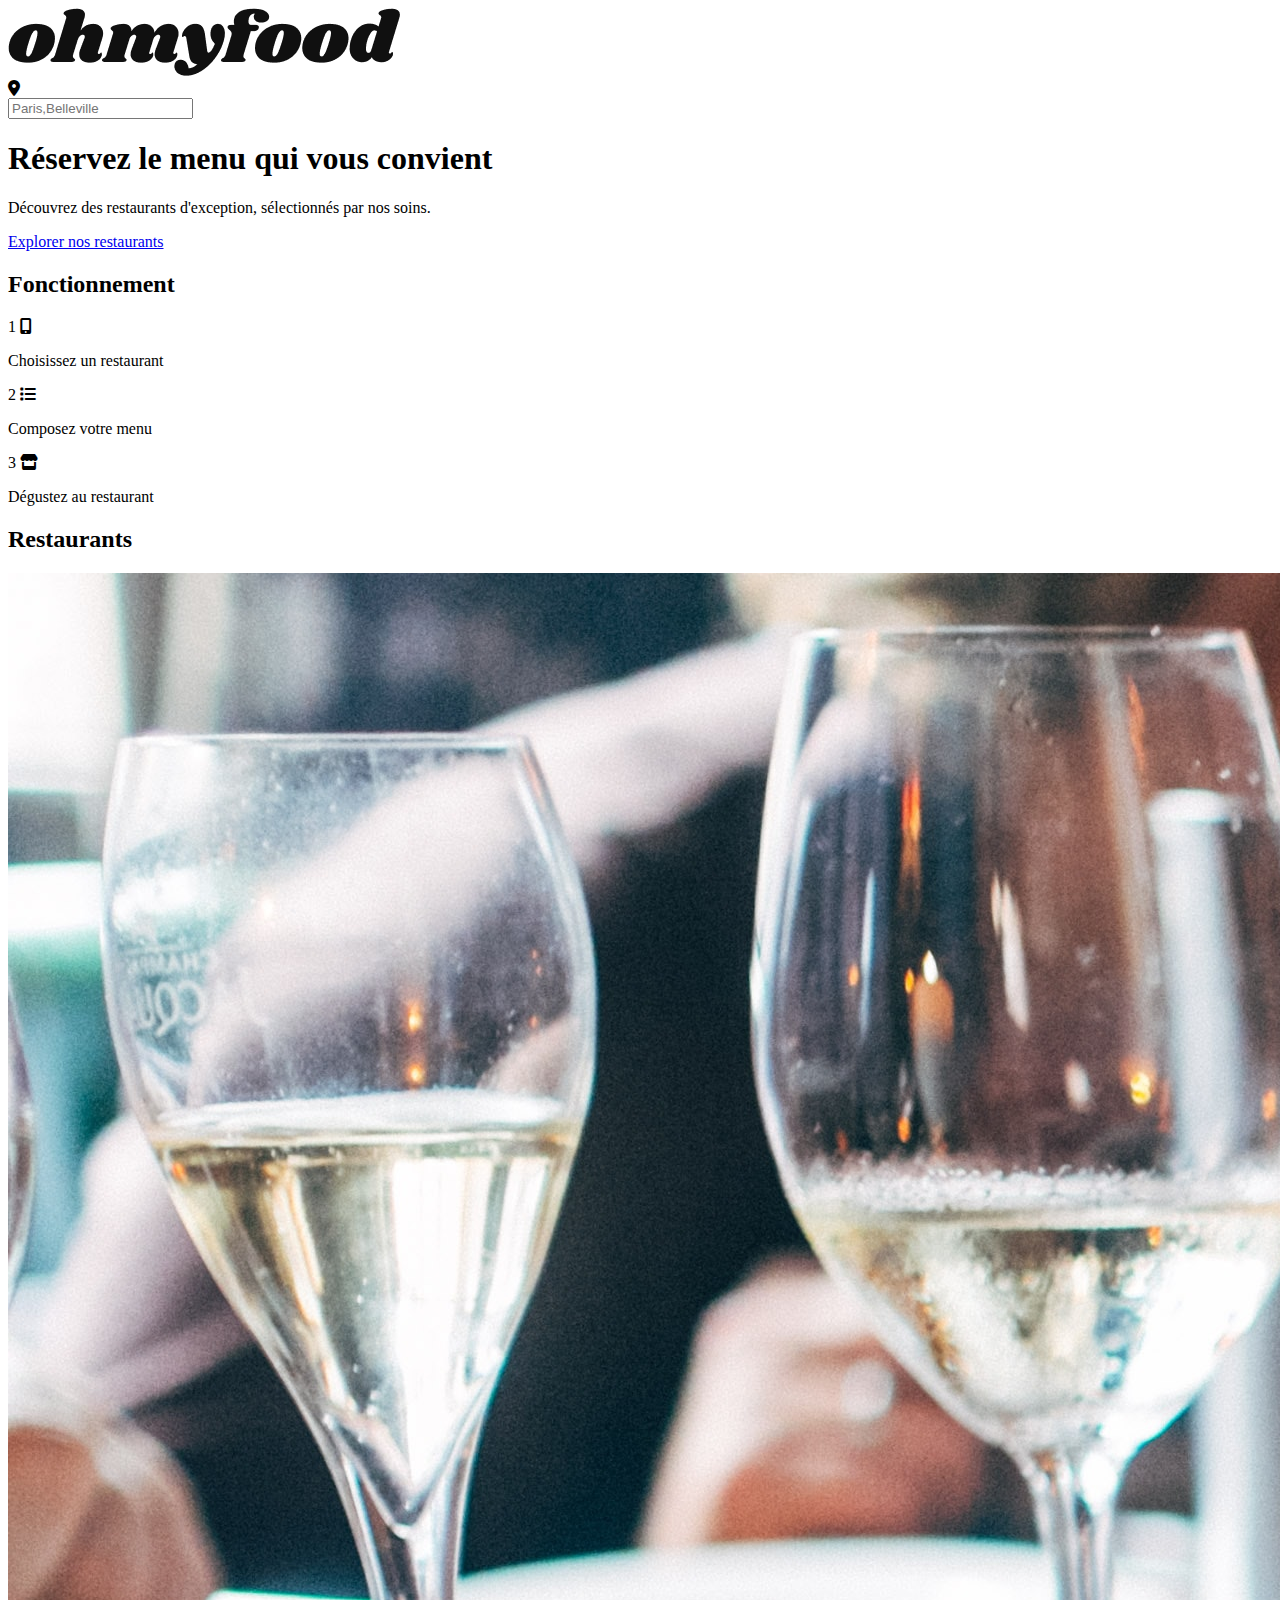
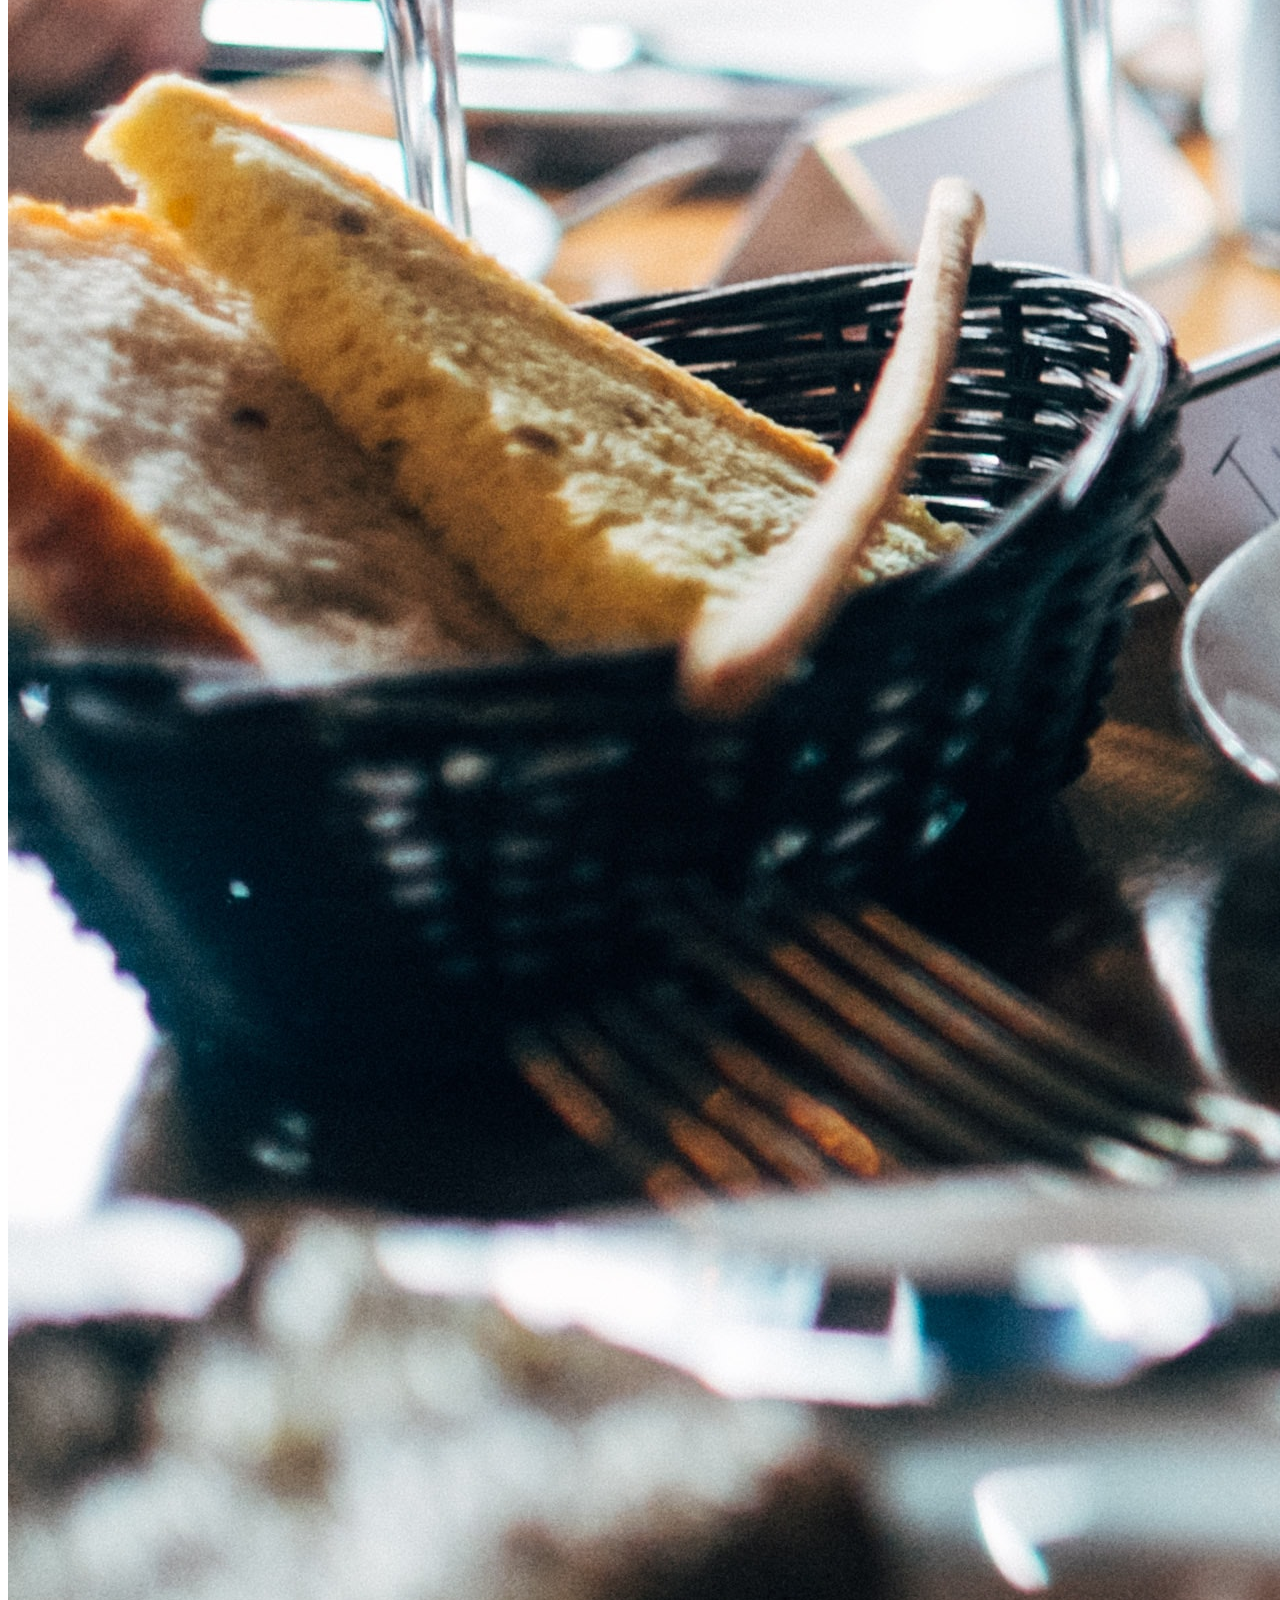
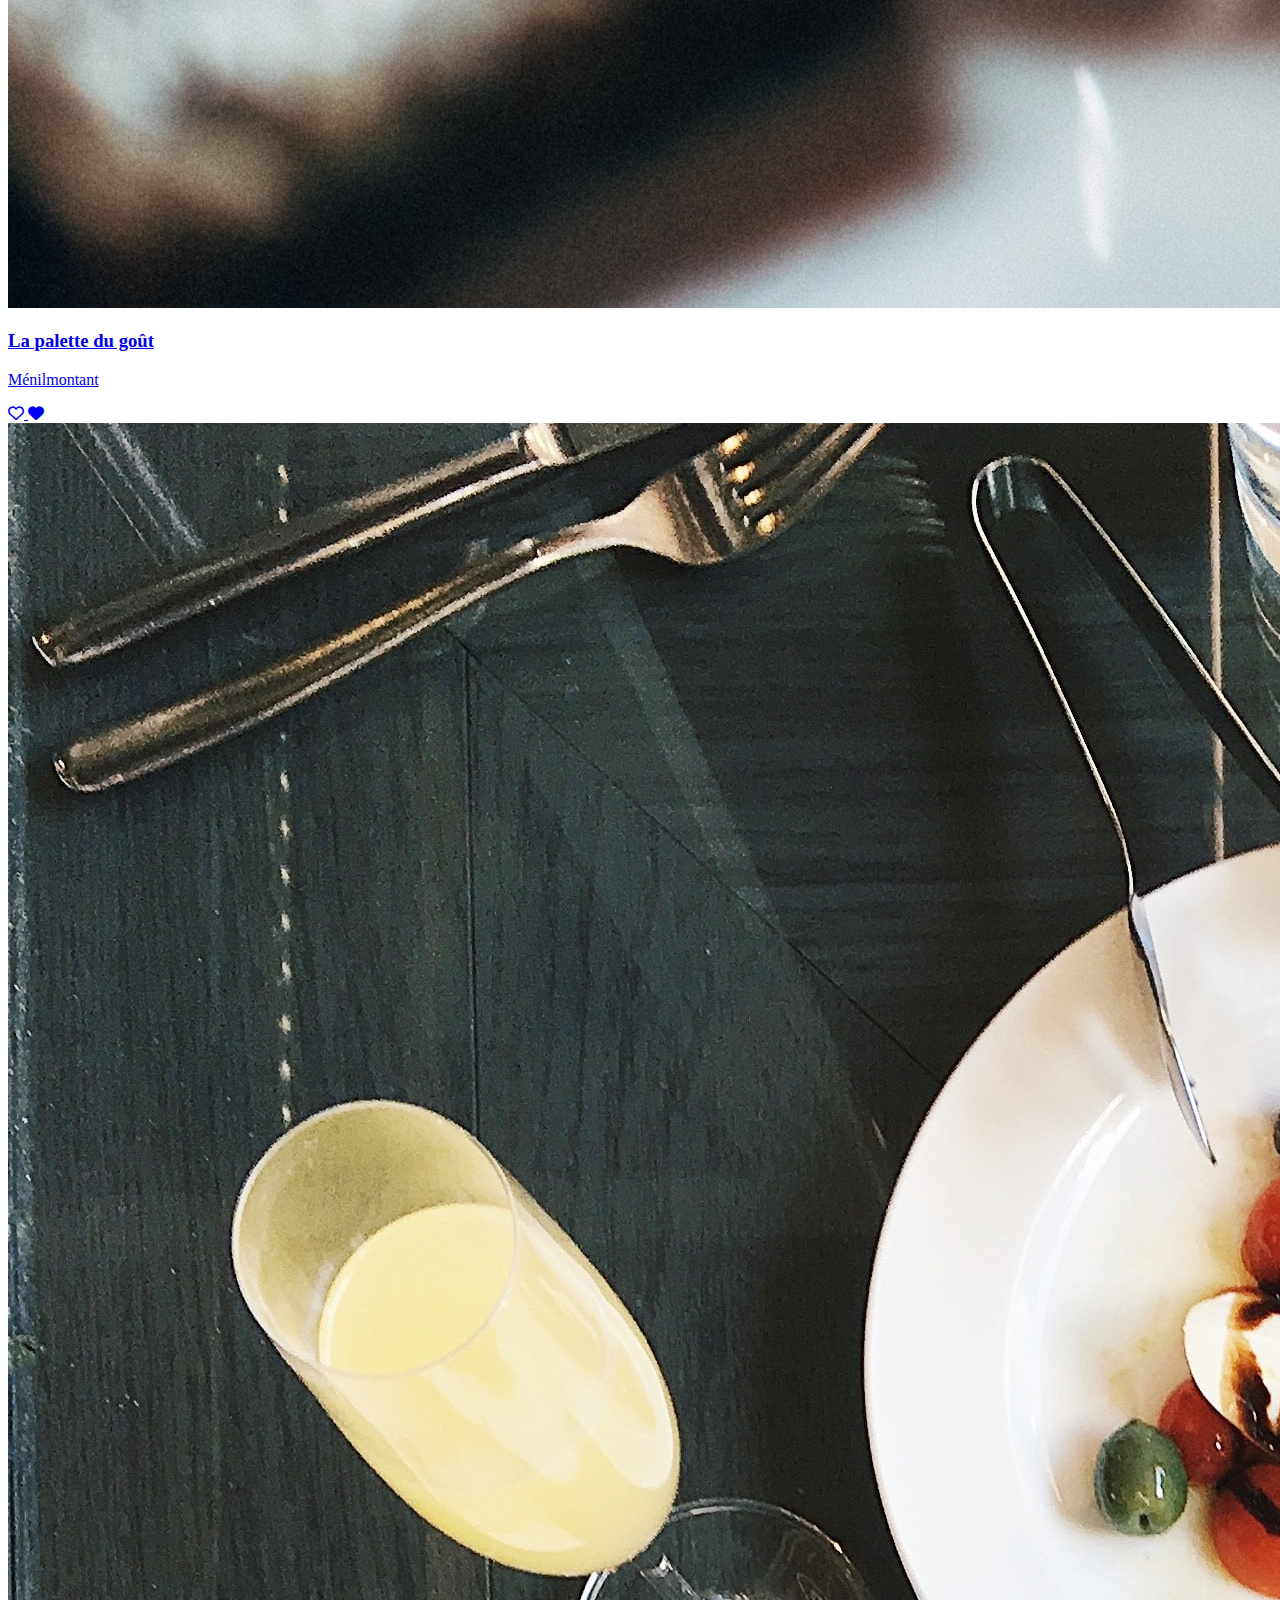
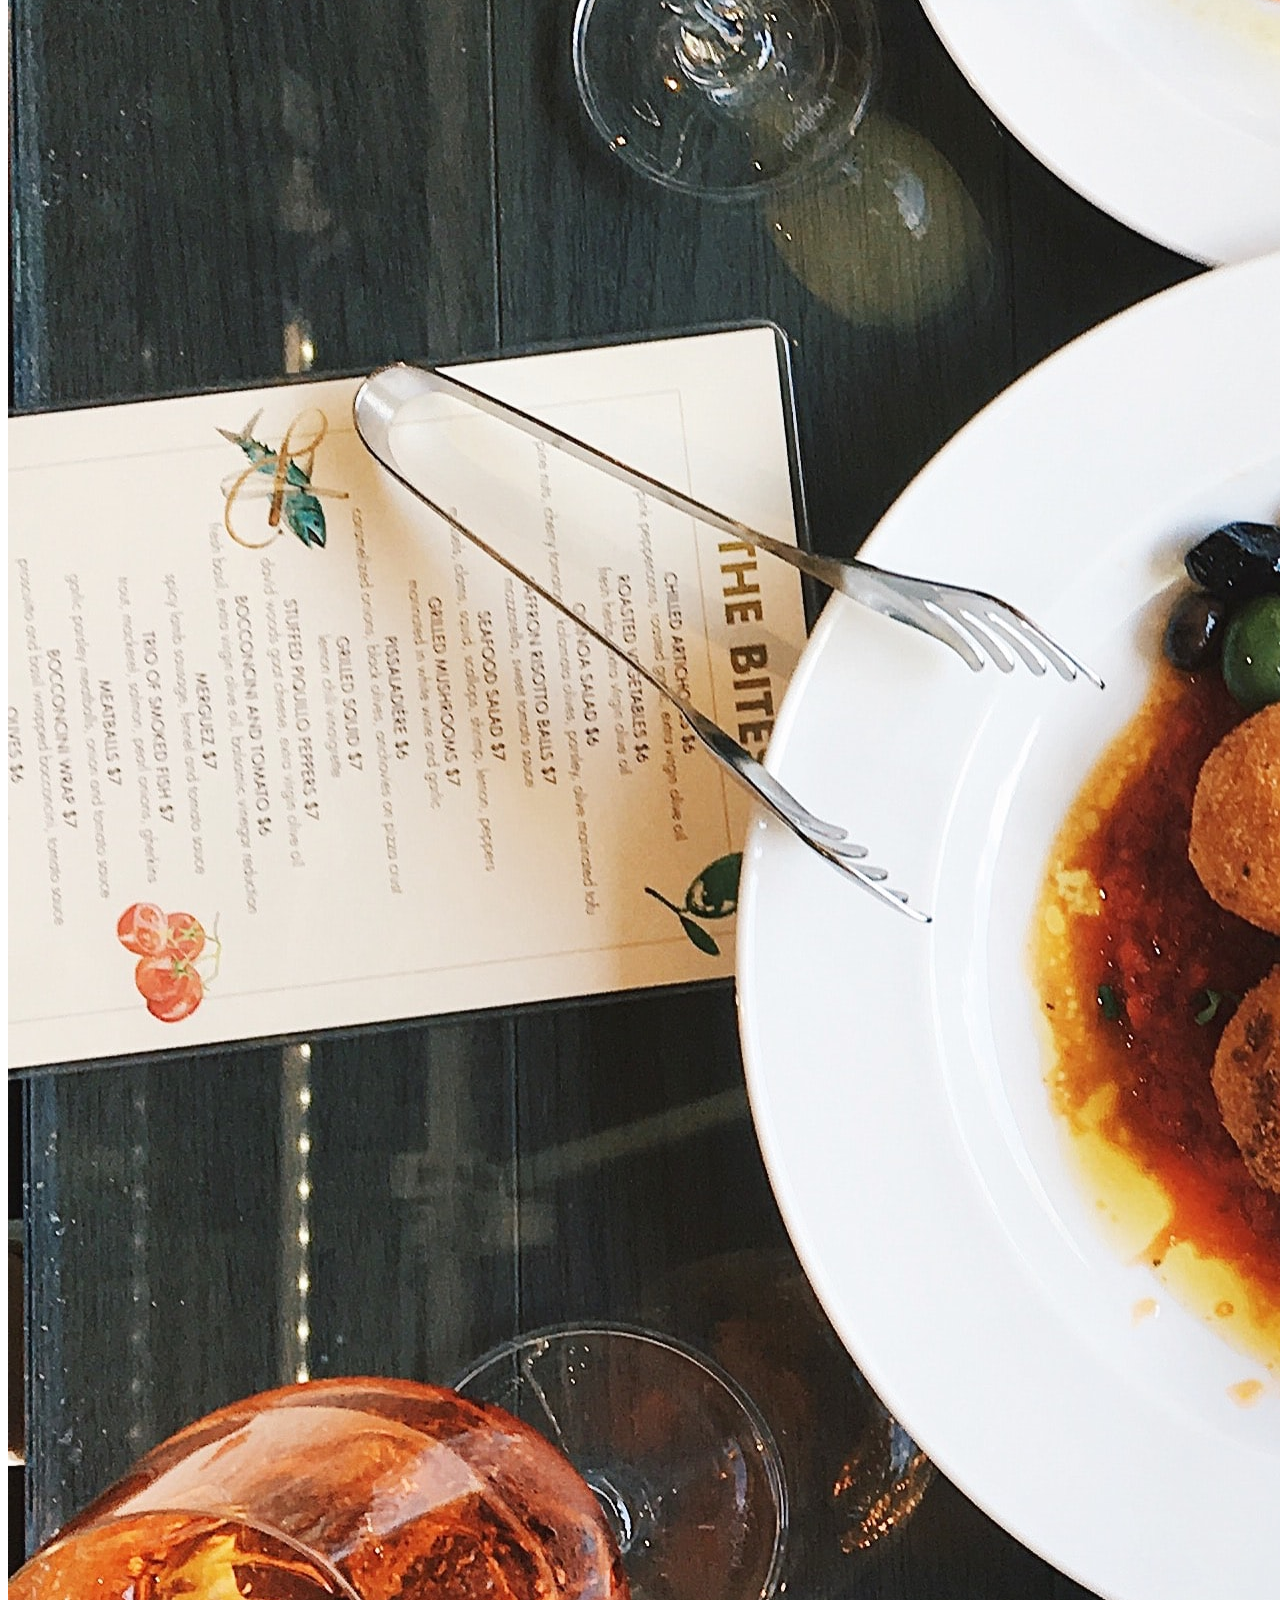
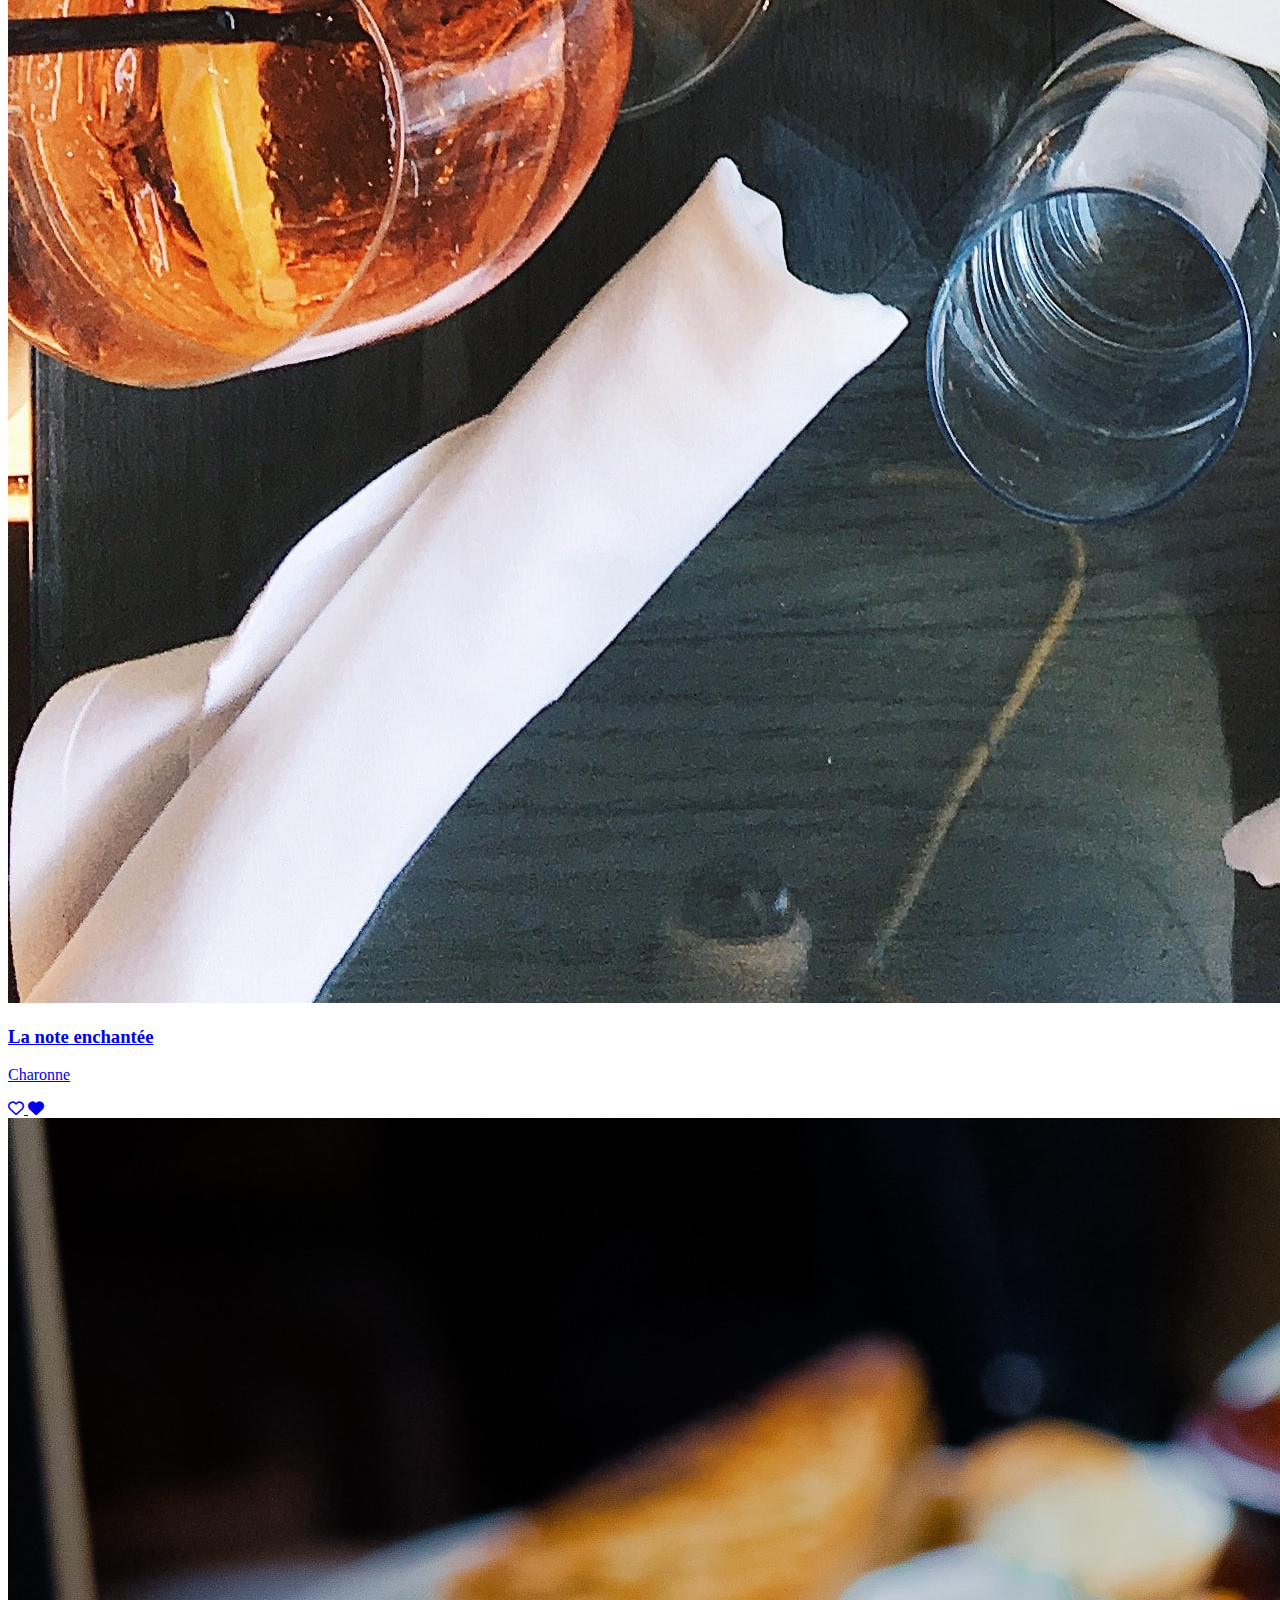
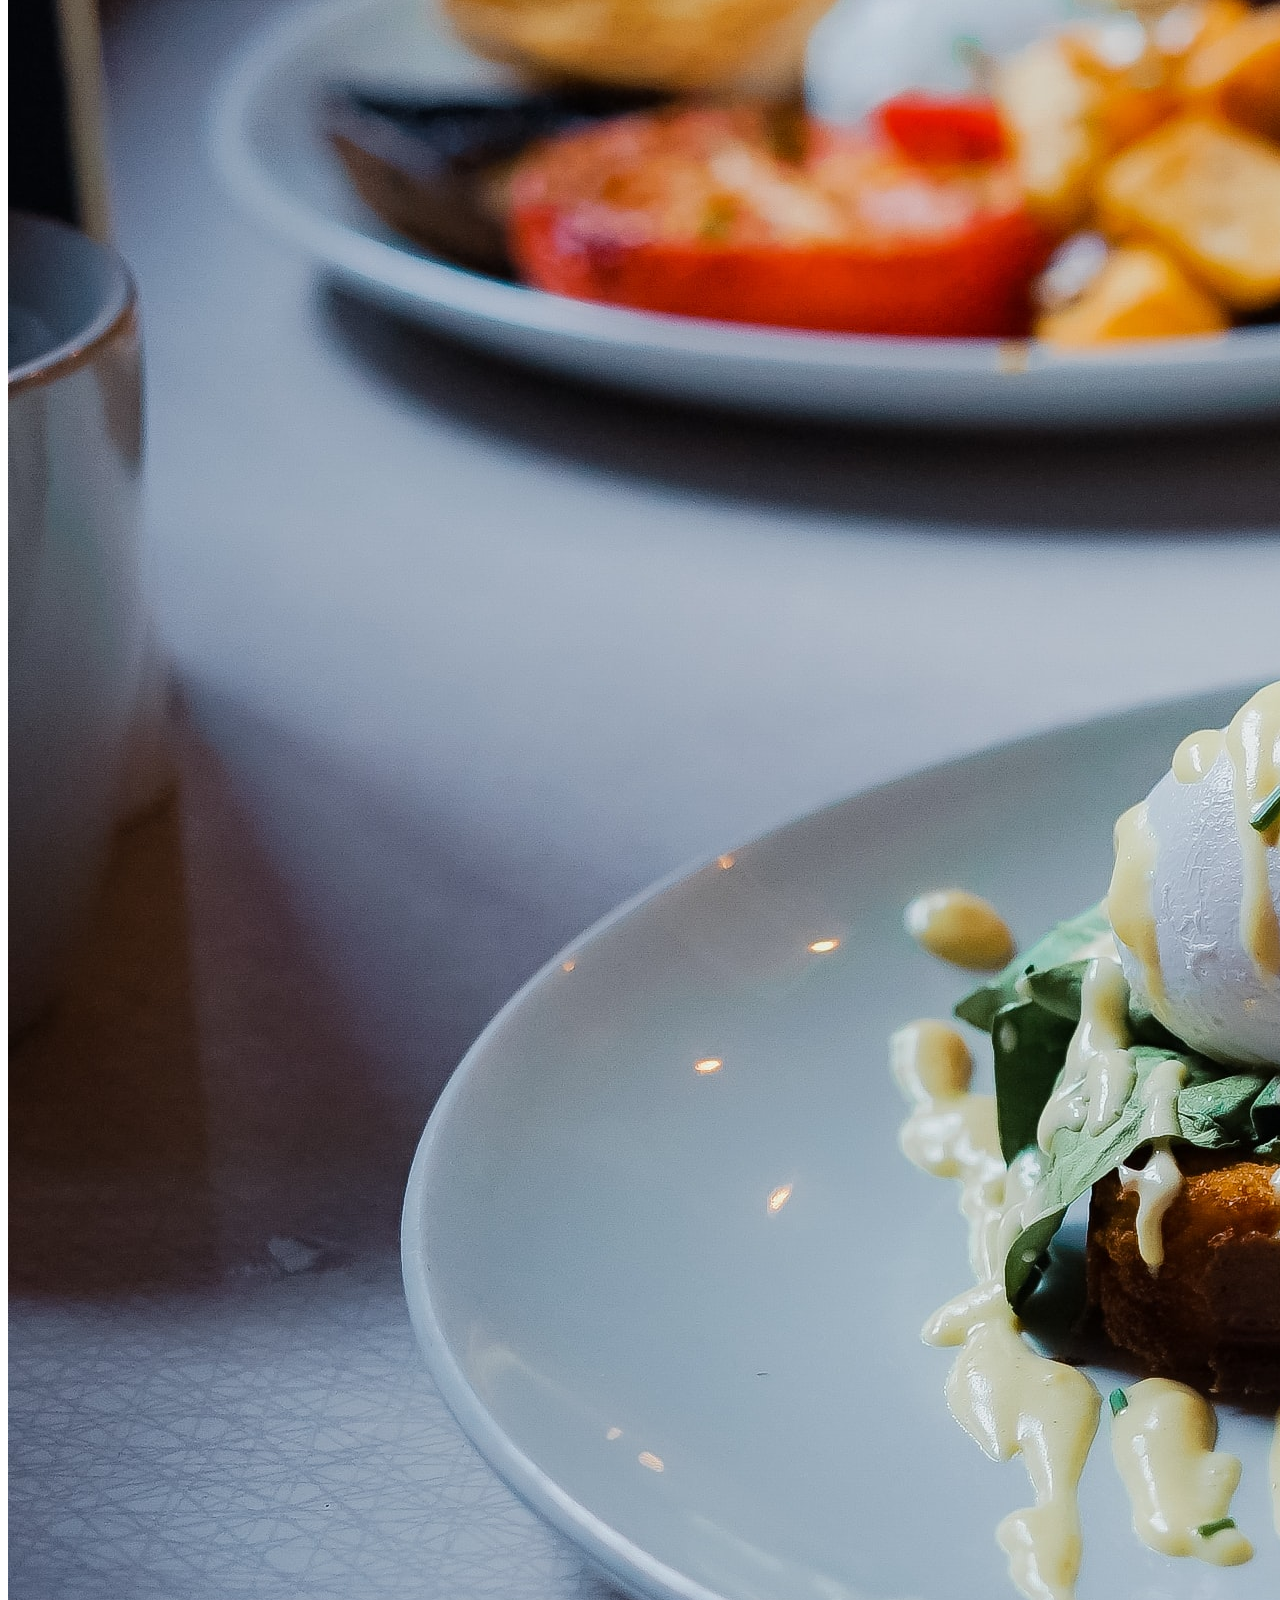
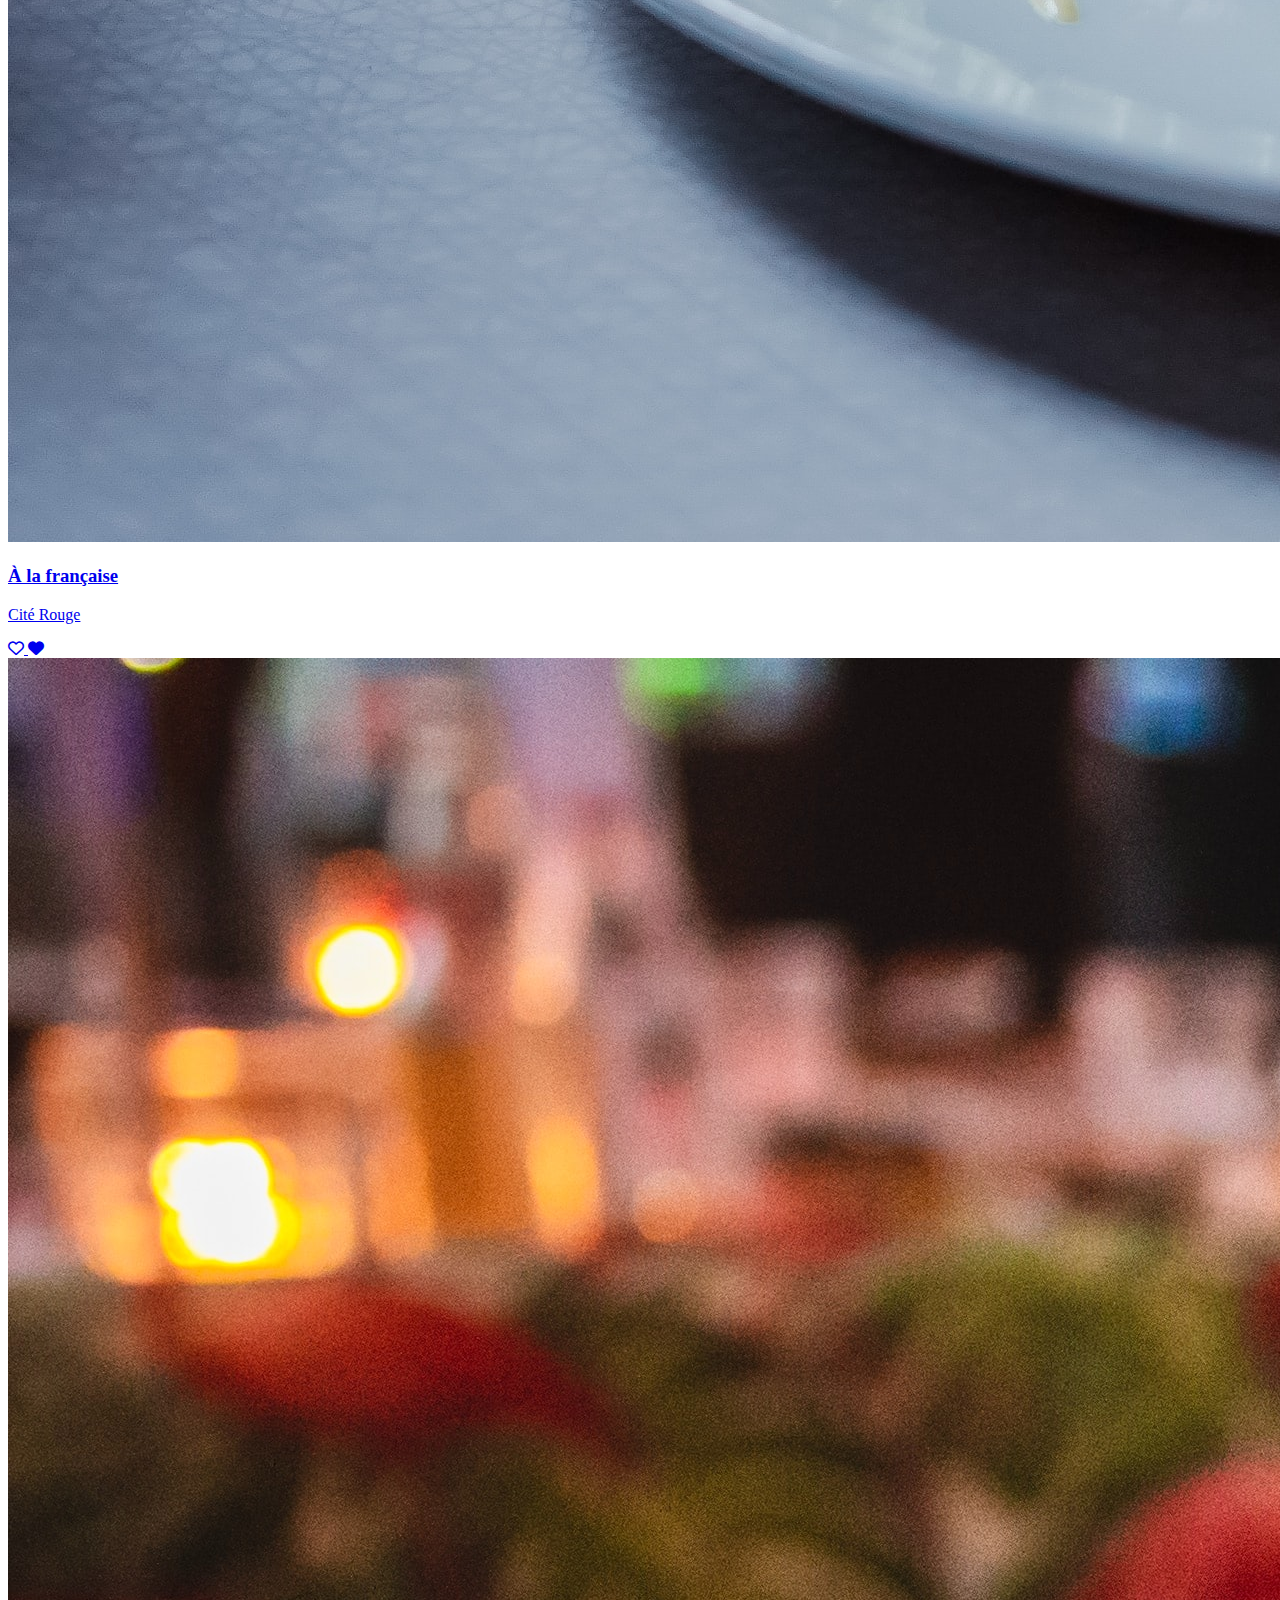
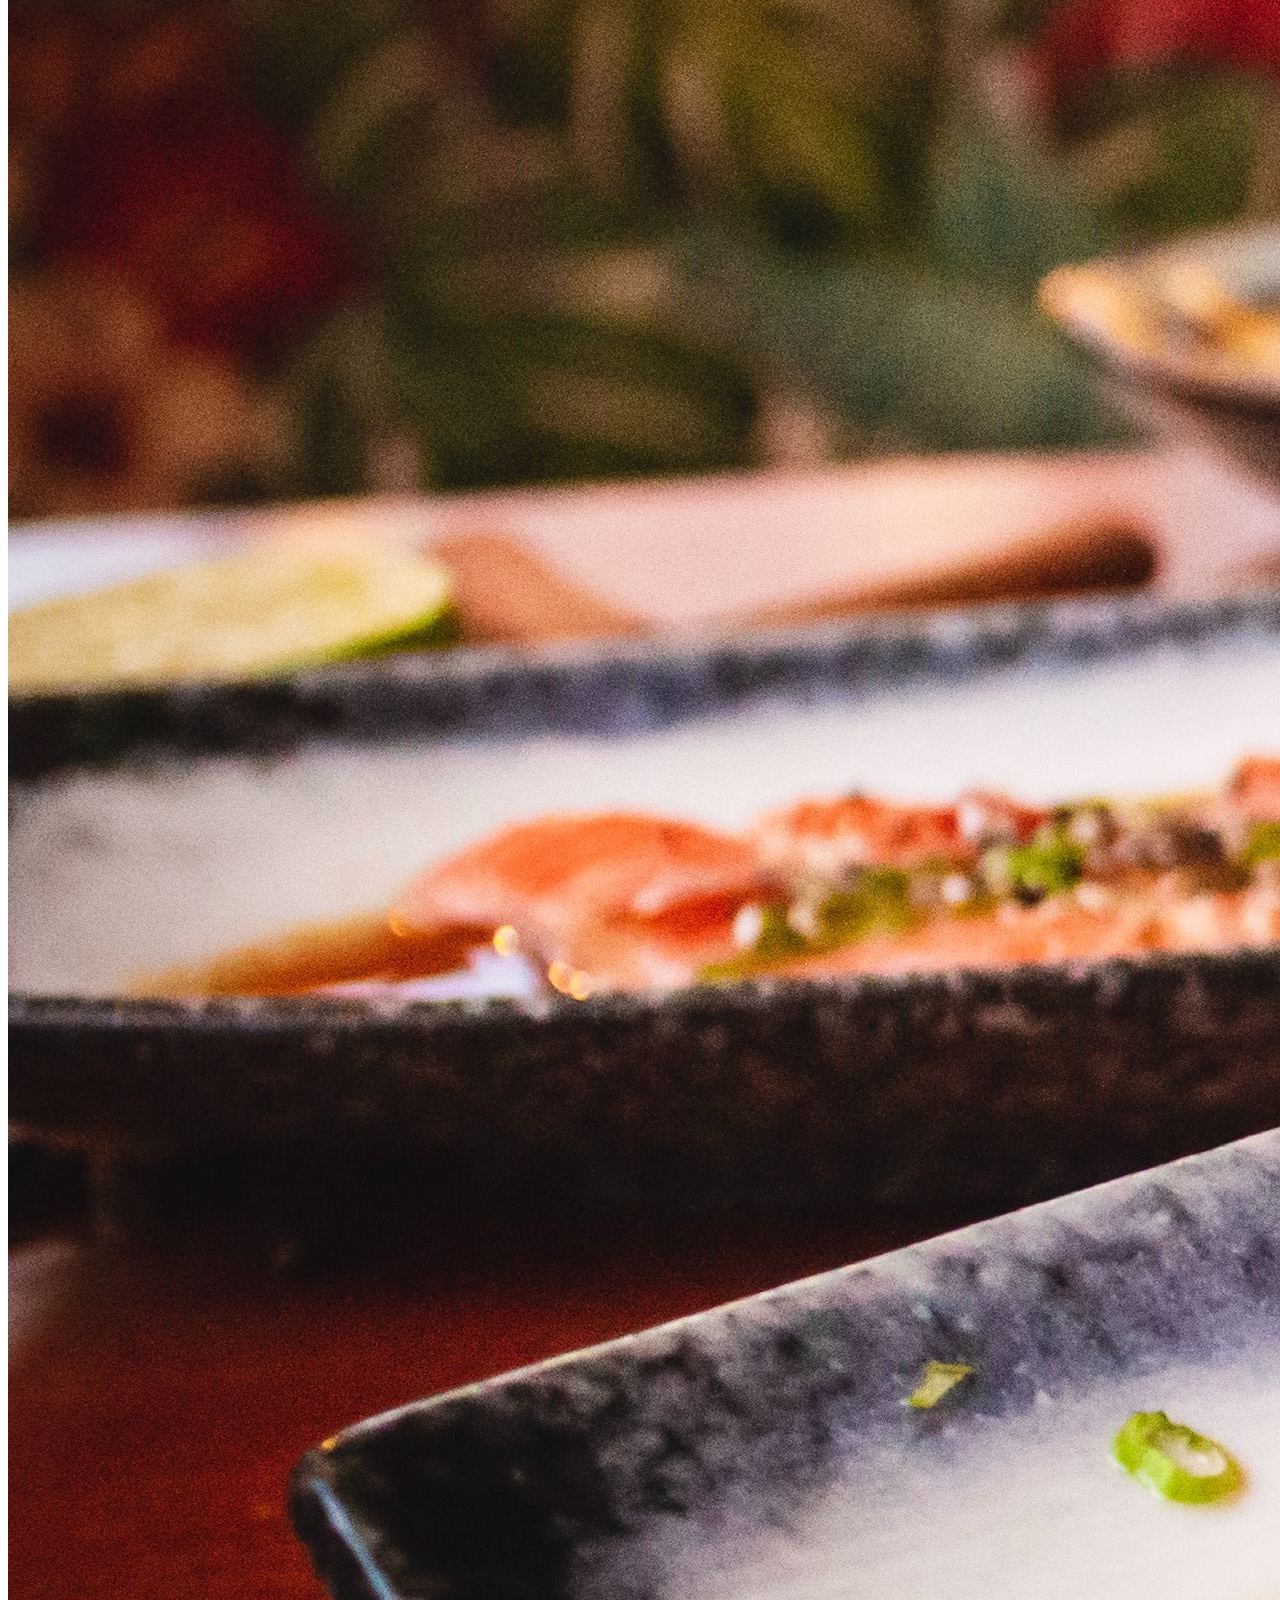
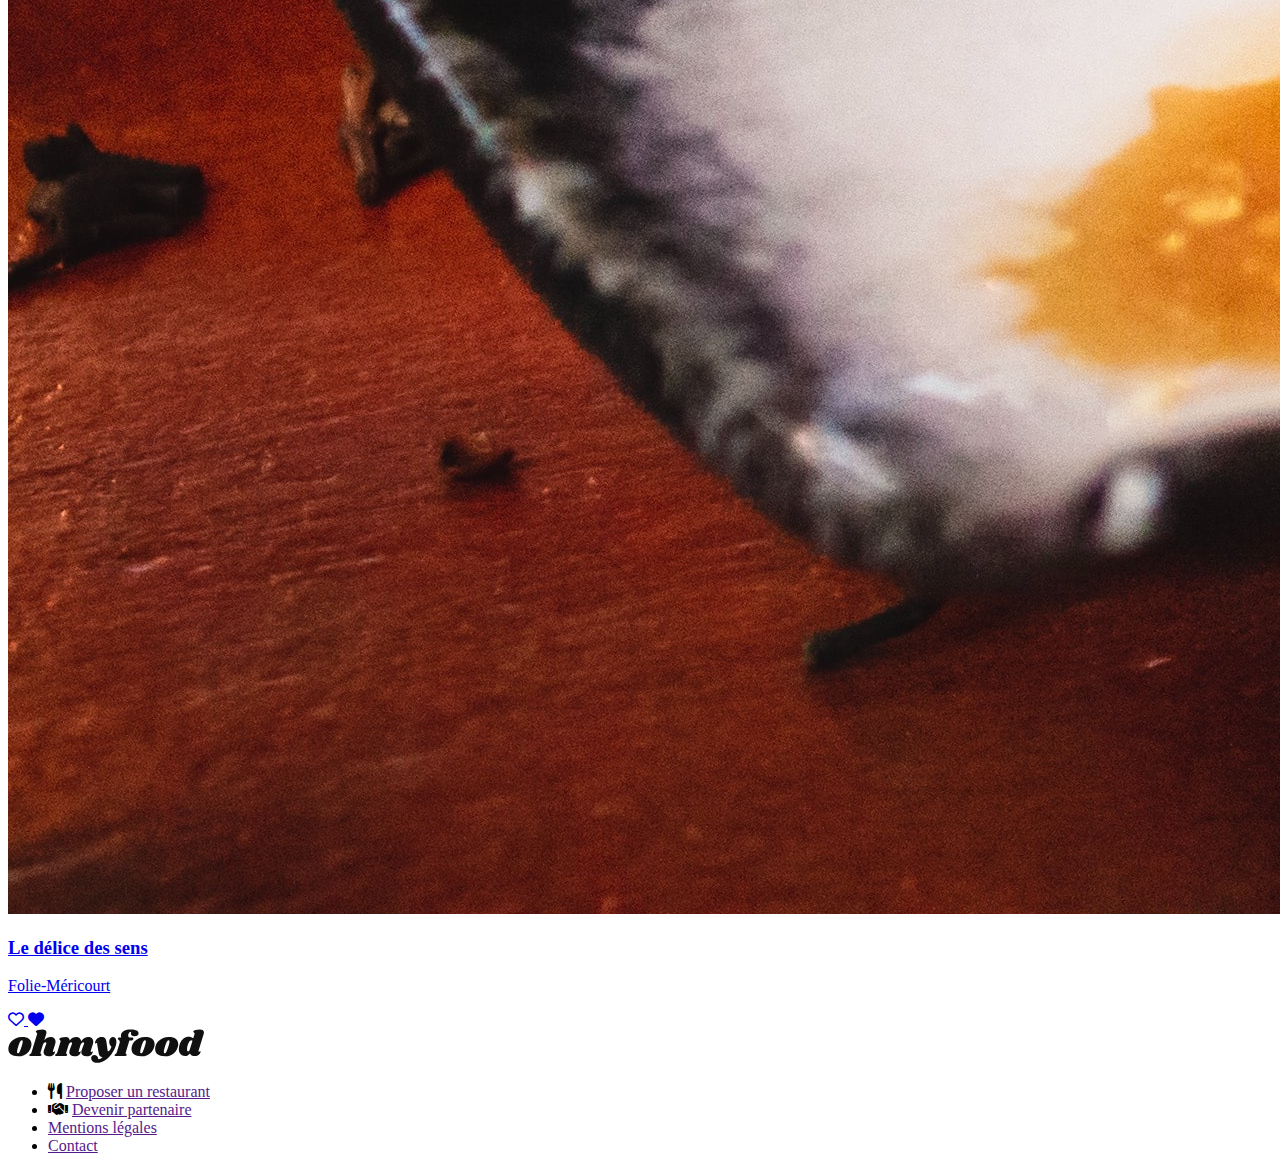
<file: index.html>
<!DOCTYPE html>
<html lang="fr">

<head>
  <meta charset="UTF-8">
  <meta name="viewport" content="width=device-width, initial-scale=1.0">
  <title>Accueil - Ohmyfood</title>

  <!-- Icônes Font Awesome -->
  <link rel="stylesheet" href="https://cdnjs.cloudflare.com/ajax/libs/font-awesome/6.5.0/css/all.min.css">

  <!-- Fichier principal CSS -->
  <link rel="stylesheet" href="assets/scss/style.css">

  <!-- Police Roboto (Google Fonts) -->
  <link rel="preconnect" href="https://fonts.googleapis.com">
  <link rel="preconnect" href="https://fonts.gstatic.com" crossorigin>
  <link href="https://fonts.googleapis.com/css2?family=Roboto:ital,wght@0,100..900;1,100..900&display=swap" rel="stylesheet">
</head>

<body class="page-accueil">
  <div class="loader"></div>

  <!-- ========== En-tête (Header) ========== -->
  <header class="header">
    <img src="assets/images/logo/ohmyfood.png" alt="Logo Ohmyfood" class="header__logo">

    <div class="header__location">
      <i class="fa-solid fa-location-dot header__icon"></i>
      <form  method="post" class="header__form">
        <input type="text" class="header__city-input" placeholder="Paris,Belleville">
      </form>
    </div>
  </header>

  <!-- ========== Contenu principal ========== -->
  <main>
    <!-- === Introduction === -->
    <section class="location">
      <h1 class="location__title">Réservez le menu qui vous convient</h1>
      <p class="location__subtitle">Découvrez des restaurants d'exception, sélectionnés par nos soins.</p>

      <div class="cta">
        <a href="#restaurants" class="cta__button">Explorer nos restaurants</a>
      </div>
    </section>

    <!-- === Fonctionnement === -->
    <section class="steps">
      <h2 class="steps__title">Fonctionnement</h2>
      <div class="steps__list">
        <article class="steps__item">
          <span class="steps__number">1</span>
          <i class="steps__icon fa-solid fa-mobile-screen-button"></i>
          <p class="steps__text">Choisissez un restaurant</p>
        </article>

        <article class="steps__item">
          <span class="steps__number">2</span>
          <i class="steps__icon fa-solid fa-list"></i>
          <p class="steps__text">Composez votre menu</p>
        </article>

        <article class="steps__item">
          <span class="steps__number">3</span>
          <i class="steps__icon steps__icon--modificator fa-solid fa-store"></i>
          <p class="steps__text">Dégustez au restaurant</p>
        </article>
      </div>
    </section>

    <!-- === Restaurants === -->
    <section class="restaurants" id="restaurants">
      <h2 class="restaurants__title">Restaurants</h2>
      <div class="restaurants__cards">

        <article class="restaurants__card">
          <a class="restaurants__link" href="restaurants/la_palette_du_gout.html">
            <img src="assets/images/restaurants/jay-wennington-N_Y88TWmGwA-unsplash.jpg" alt="Plat du restaurant La palette du goût" class="restaurants__image">
            <div class="restaurants__info-and-heart">
              <div class="restaurants__content">
                <h3 class="restaurants__name">La palette du goût</h3>
                <p class="restaurants__place">Ménilmontant</p>
              </div>
              <div class="restaurants__rating">
                <i class="restaurants__heart fa-regular fa-heart"></i>
                <i class="restaurants__heart-full fa-solid fa-heart"></i>
              </div>
            </div>
          </a>
        </article>

        <article class="restaurants__card">
          <a class="restaurants__link" href="restaurants/la_note_enchantee.html">
            <img src="assets/images/restaurants/stil-u2Lp8tXIcjw-unsplash.jpg" alt="Plat du restaurant La note enchantée" class="restaurants__image">
            <div class="restaurants__info-and-heart">
              <div class="restaurants__content">
                <h3 class="restaurants__name">La note enchantée</h3>
                <p class="restaurants__place">Charonne</p>
              </div>
              <div class="restaurants__rating">
                <i class="restaurants__heart fa-regular fa-heart"></i>
                <i class="restaurants__heart-full fa-solid fa-heart"></i>
              </div>
            </div>
          </a>
        </article>

        <article class="restaurants__card">
          <a class="restaurants__link" href="restaurants/a_la_francaise.html">
            <img src="assets/images/restaurants/toa-heftiba-DQKerTsQwi0-unsplash.jpg" alt="Plat du restaurant À la française" class="restaurants__image">
            <div class="restaurants__info-and-heart">
              <div class="restaurants__content">
                <h3 class="restaurants__name">À la française</h3>
                <p class="restaurants__place">Cité Rouge</p>
              </div>
              <div class="restaurants__rating">
                <i class="restaurants__heart fa-regular fa-heart"></i>
                <i class="restaurants__heart-full fa-solid fa-heart"></i>
              </div>
            </div>
          </a>
        </article>

        <article class="restaurants__card">
          <a class="restaurants__link" href="restaurants/le_delice_des_sens.html">
            <img src="assets/images/restaurants/louis-hansel-shotsoflouis-qNBGVyOCY8Q-unsplash.jpg" alt="Plat du restaurant Le délice des sens" class="restaurants__image">
            <div class="restaurants__info-and-heart">
              <div class="restaurants__content">
                <h3 class="restaurants__name">Le délice des sens</h3>
                <p class="restaurants__place">Folie-Méricourt</p>
              </div>
              <div class="restaurants__rating">
                <i class="restaurants__heart fa-regular fa-heart"></i>
                <i class="restaurants__heart-full fa-solid fa-heart"></i>
              </div>
            </div>
          </a>
        </article>

      </div>
    </section>
  </main>

  <!-- ========== Pied de page (Footer) ========== -->
  <footer class="footer">
    <article class="footer__content">
      <img src="assets/images/logo/ohmyfood@2x.svg" alt="Logo Ohmyfood" class="footer__logo">
      <ul class="footer__list">
        <li class="footer__item">
          <i class="footer__icon fa-solid fa-utensils"></i>
          <a href="" class="footer__link">Proposer un restaurant</a>
        </li>
        <li class="footer__item">
          <i class="footer__icon fa-solid fa-handshake"></i>
          <a href="" class="footer__link">Devenir partenaire</a>
        </li>
        <li class="footer__item">
          <a href="" class="footer__link">Mentions légales</a>
        </li>
        <li class="footer__item">
          <a href="" class="footer__link">Contact</a>
        </li>
      </ul>
    </article>
  </footer>
</body>
</html>
</file>
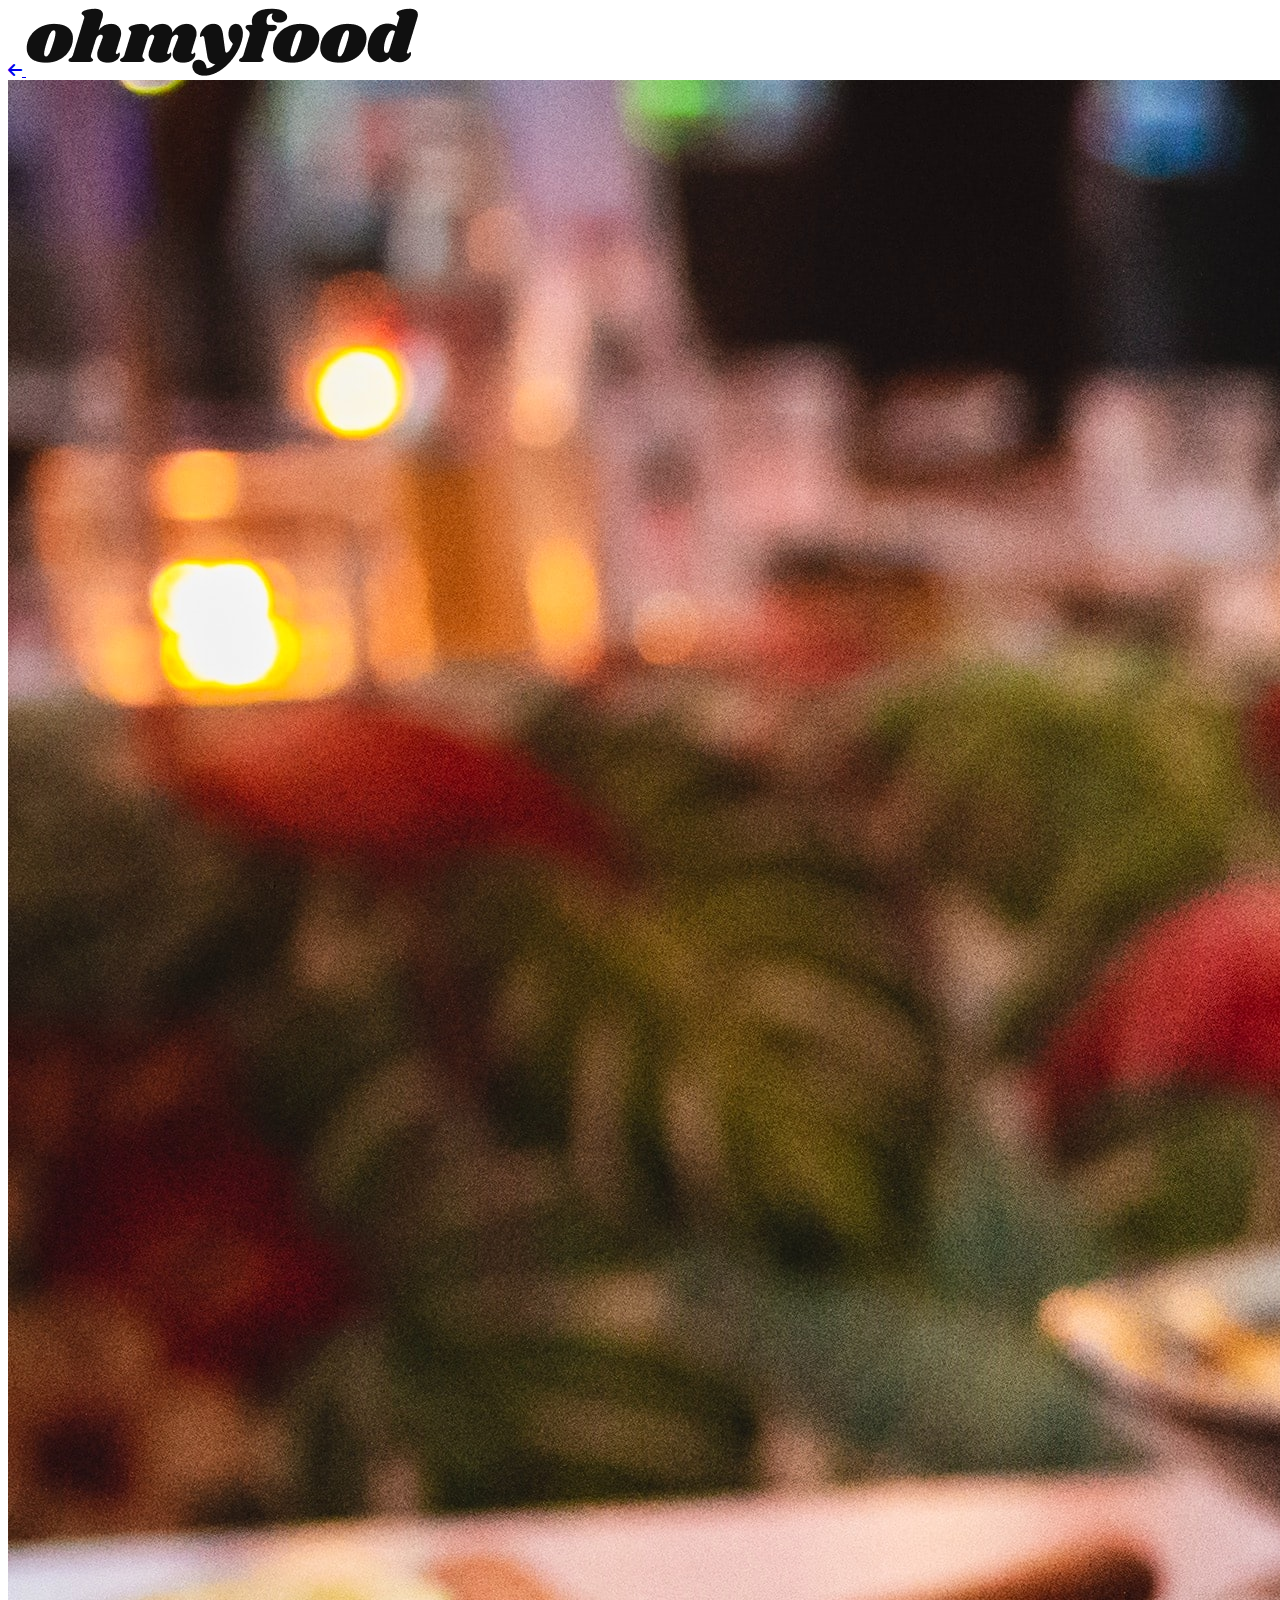
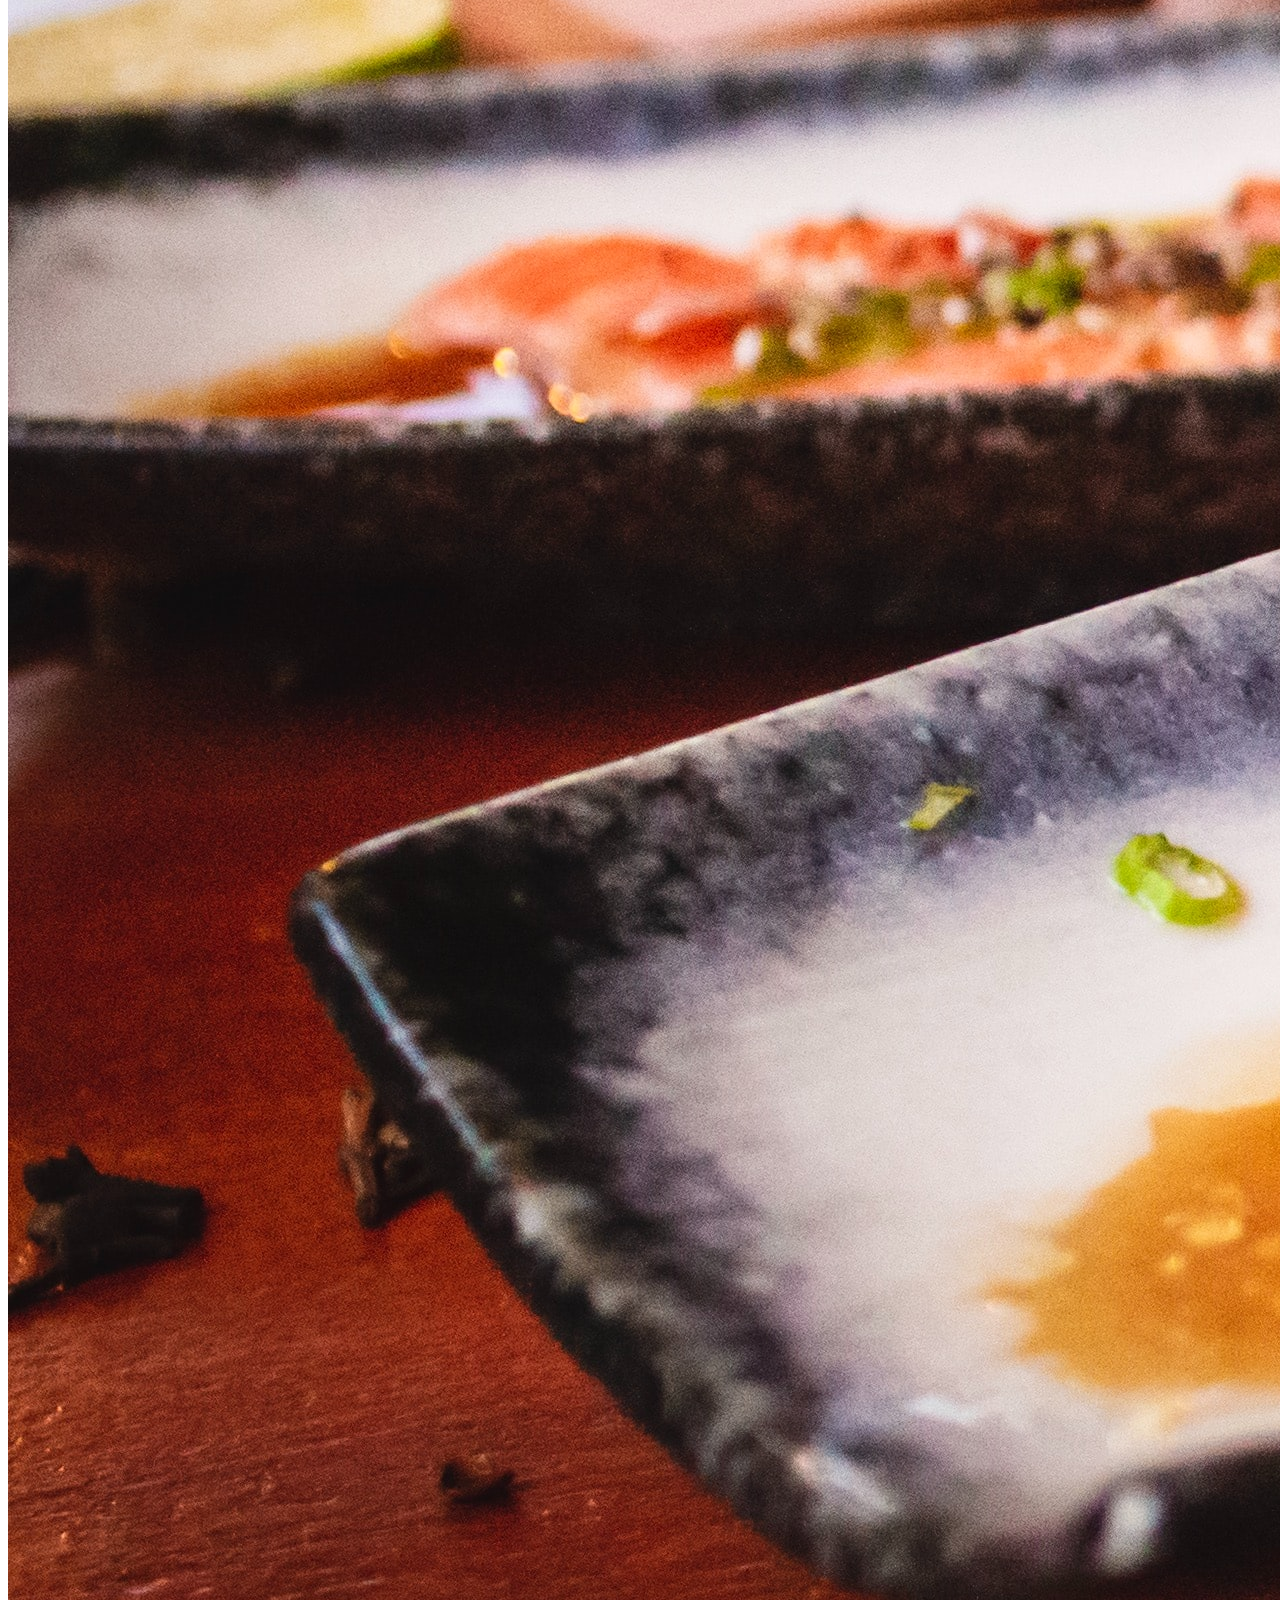
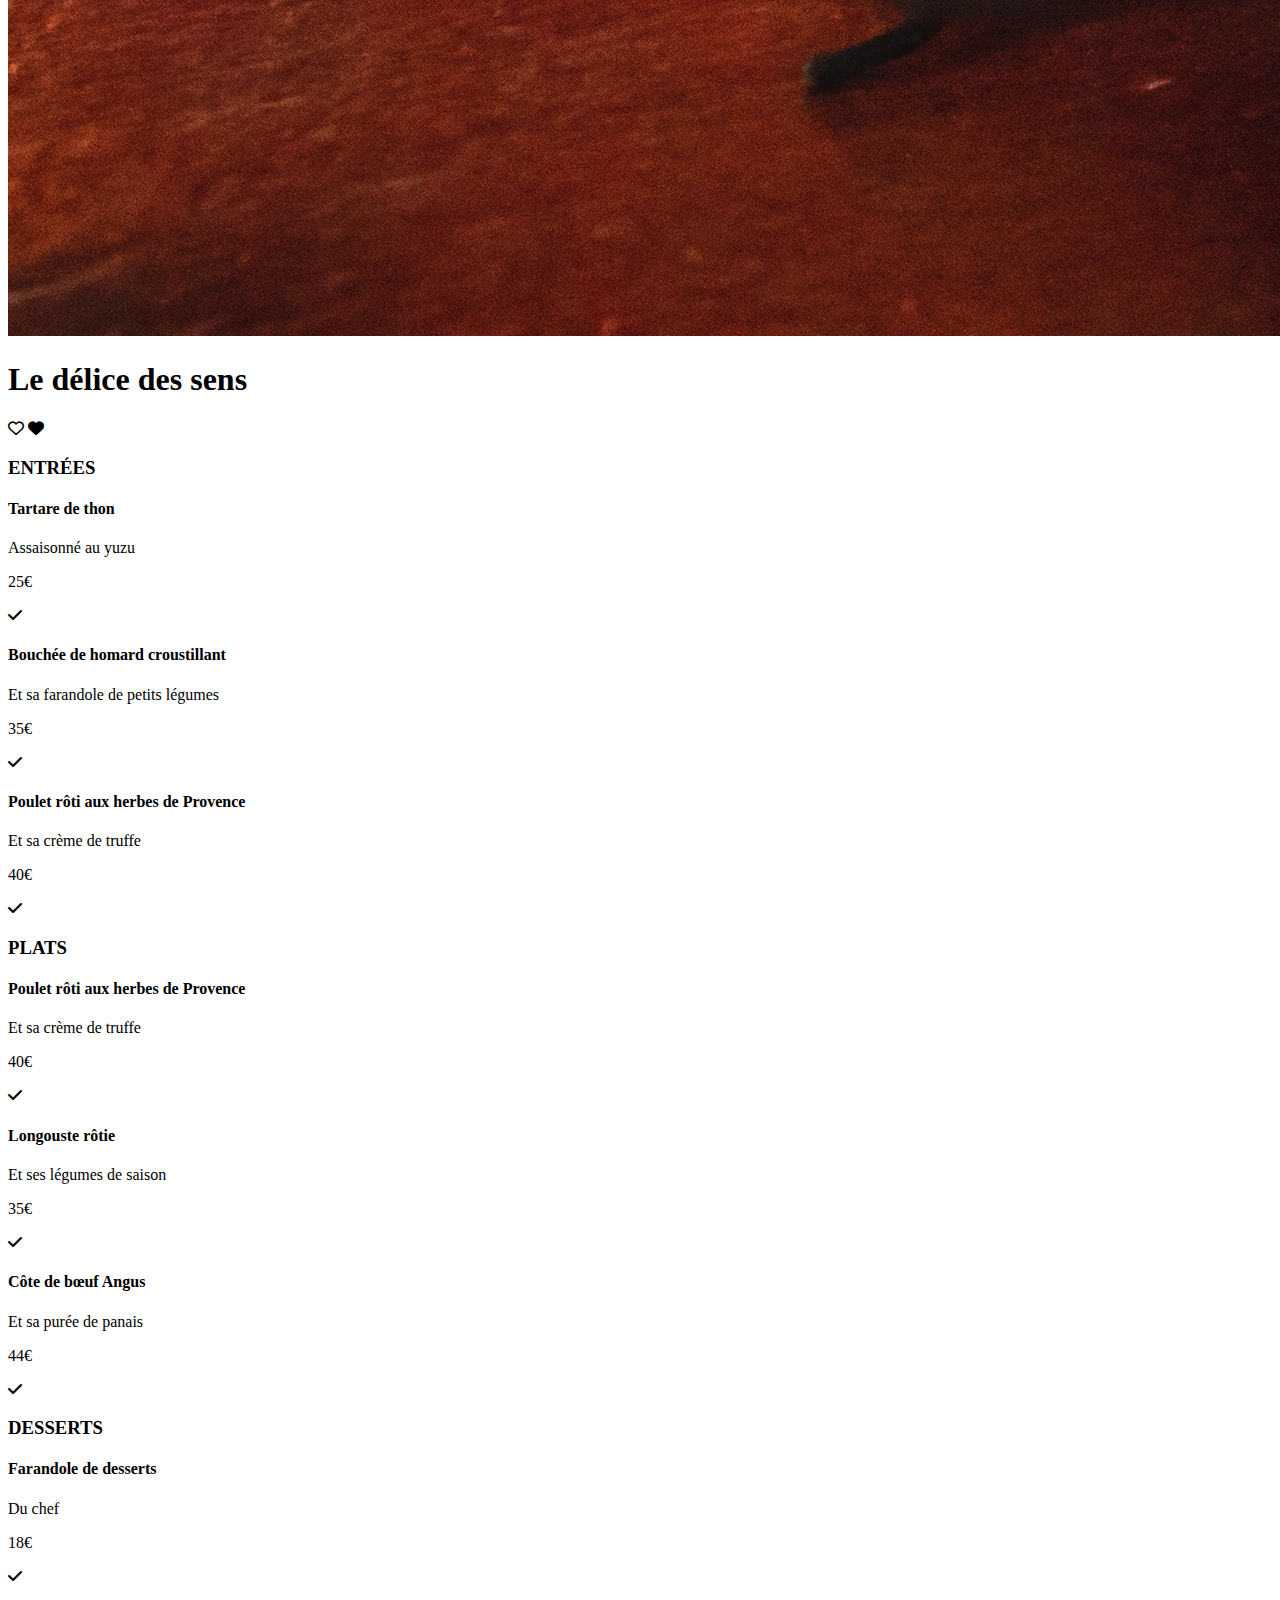
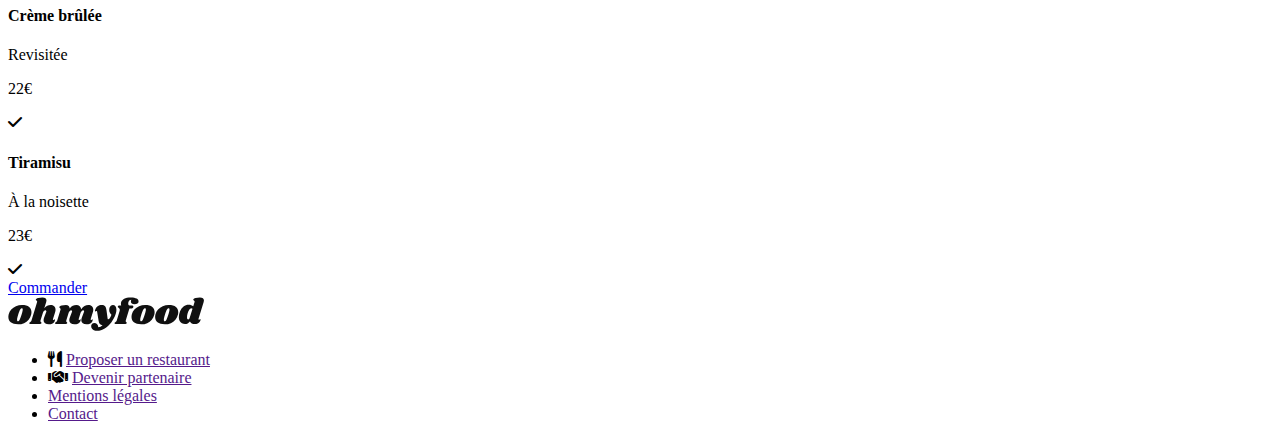
<file: restaurants/le_delice_des_sens.html>
<!DOCTYPE html>
<html lang="fr">

<head>
  <meta charset="UTF-8">
  <meta name="viewport" content="width=device-width, initial-scale=1.0">
  <title>Le Délice des sens - Ohmyfood</title>

  <!-- ====== Icônes Font Awesome ====== -->
  <link rel="stylesheet" href="https://cdnjs.cloudflare.com/ajax/libs/font-awesome/6.5.0/css/all.min.css">

  <!-- ====== Fichier CSS compilé ====== -->
  <link rel="stylesheet" href="../assets/scss/style.css">

  <!-- ====== Polices Google ====== -->
  <link rel="preconnect" href="https://fonts.googleapis.com">
  <link rel="preconnect" href="https://fonts.gstatic.com" crossorigin>
  <link
    href="https://fonts.googleapis.com/css2?family=Roboto:wght@400;700&family=Shrikhand&display=swap"
    rel="stylesheet">
</head>

<body class="restaurant-page">

  <!-- ==================== HEADER ==================== -->
  <header class="header">
    <div class="header__logo-and-arrow">

      <!-- Flèche de retour -->
      <a href="../index.html" class="header__arrow" aria-label="Retour">
        <i class="fa-solid fa-arrow-left"></i>
      </a>

      <!-- Logo du site -->
      <img src="../assets/images/logo/ohmyfood.png" alt="Logo Ohmyfood" class="header__logo">
    </div>
  </header>

  <!-- ==================== SECTION RESTAURANT ==================== -->
  <section class="restaurant">

    <!-- Image principale du restaurant -->
    <img src="../assets/images/restaurants/louis-hansel-shotsoflouis-qNBGVyOCY8Q-unsplash.jpg"
      alt="restaurant le delice des sens" class="restaurant__img">

    <!-- ==================== MENU DU RESTAURANT ==================== -->
    <article class="restaurant__menu">

      <!-- Titre + cœur favori -->
      <div class="restaurant__title-and-heart">
        <h1 class="restaurant__title">Le délice des sens</h1>
        <div class="restaurants__rating">
          <i class="restaurants__heart fa-regular fa-heart"></i>
          <i class="restaurants__heart-full fa-solid fa-heart"></i>
        </div>
      </div>

      <!-- =============== ENTRÉES =============== -->
      <div class="appear_1"> <!-- Animation Entrées -->
        <h3 class="menu__category-title">ENTRÉES</h3>

        <!-- Entrée 1 -->
        <div class="menu__item">
          <div class="menu__text">
            <h4 class="menu__title">Tartare de thon</h4>
            <p class="menu__desc">Assaisonné au yuzu</p>
          </div>
          <p class="menu__price">25€</p>
          <span class="menu__check">
            <i class="fa-solid fa-check"></i>
          </span>
        </div>

        <!-- Entrée 2 -->
        <div class="menu__item">
          <div class="menu__text">
            <h4 class="menu__title">Bouchée de homard croustillant</h4>
            <p class="menu__desc">Et sa farandole de petits légumes</p>
          </div>
          <p class="menu__price">35€</p>
          <span class="menu__check">
            <i class="fa-solid fa-check"></i>
          </span>
        </div>

        <!-- Entrée 3 -->
        <div class="menu__item">
          <div class="menu__text">
            <h4 class="menu__title">Poulet rôti aux herbes de Provence</h4>
            <p class="menu__desc">Et sa crème de truffe</p>
          </div>
          <p class="menu__price">40€</p>
          <span class="menu__check">
            <i class="fa-solid fa-check"></i>
          </span>
        </div>
      </div>

      <!-- =============== PLATS =============== -->
      <div class="appear_2"> <!-- Animation Plats -->
        <h3 class="menu__category-title">PLATS</h3>

        <!-- Plat 1 -->
        <div class="menu__item">
          <div class="menu__text">
            <h4 class="menu__title">Poulet rôti aux herbes de Provence</h4>
            <p class="menu__desc">Et sa crème de truffe</p>
          </div>
          <p class="menu__price">40€</p>
          <span class="menu__check">
            <i class="fa-solid fa-check"></i>
          </span>
        </div>

        <!-- Plat 2 -->
        <div class="menu__item">
          <div class="menu__text">
            <h4 class="menu__title">Longouste rôtie</h4>
            <p class="menu__desc">Et ses légumes de saison</p>
          </div>
          <p class="menu__price">35€</p>
          <span class="menu__check">
            <i class="fa-solid fa-check"></i>
          </span>
        </div>

        <!-- Plat 3 -->
        <div class="menu__item">
          <div class="menu__text">
            <h4 class="menu__title">Côte de bœuf Angus</h4>
            <p class="menu__desc">Et sa purée de panais</p>
          </div>
          <p class="menu__price">44€</p>
          <span class="menu__check">
            <i class="fa-solid fa-check"></i>
          </span>
        </div>
      </div>

      <!-- =============== DESSERTS =============== -->
      <div class="appear_3"> <!-- Animation Desserts -->
        <h3 class="menu__category-title">DESSERTS</h3>

        <!-- Dessert 1 -->
        <div class="menu__item">
          <div class="menu__text">
            <h4 class="menu__title">Farandole de desserts</h4>
            <p class="menu__desc">Du chef</p>
          </div>
          <p class="menu__price">18€</p>
          <span class="menu__check">
            <i class="fa-solid fa-check"></i>
          </span>
        </div>

        <!-- Dessert 2 -->
        <div class="menu__item">
          <div class="menu__text">
            <h4 class="menu__title">Crème brûlée</h4>
            <p class="menu__desc">Revisitée</p>
          </div>
          <p class="menu__price">22€</p>
          <span class="menu__check">
            <i class="fa-solid fa-check"></i>
          </span>
        </div>

        <!-- Dessert 3 -->
        <div class="menu__item">
          <div class="menu__text">
            <h4 class="menu__title">Tiramisu</h4>
            <p class="menu__desc">À la noisette</p>
          </div>
          <p class="menu__price">23€</p>
          <span class="menu__check">
            <i class="fa-solid fa-check"></i>
          </span>
        </div>
      </div>

      <!-- ====== BOUTON COMMANDER ====== -->
      <div class="cta">
        <a href="#restaurants" class="cta__button">Commander</a>
      </div>

    </article>
  </section>

  <!-- ==================== FOOTER ==================== -->
  <footer class="footer">
    <article class="footer__content">

      <!-- Logo du pied de page -->
      <img src="../assets/images/logo/ohmyfood@2x.svg" alt="Logo Ohmyfood" class="footer__logo">

      <!-- Liens du footer -->
      <ul class="footer__list">
        <li class="footer__item">
          <i class="footer__icon fa-solid fa-utensils"></i>
          <a href="" class="footer__link">Proposer un restaurant</a>
        </li>
        <li class="footer__item">
          <i class="footer__icon fa-solid fa-handshake"></i>
          <a href="" class="footer__link">Devenir partenaire</a>
        </li>
        <li class="footer__item">
          <a href="" class="footer__link">Mentions légales</a>
        </li>
        <li class="footer__item">
          <a href="" class="footer__link">Contact</a>
        </li>
      </ul>

    </article>
  </footer>

</body>

</html>
</file>
<file: assets/scss/style.css>
/*# sourceMappingURL=style.css.map */
</file>
